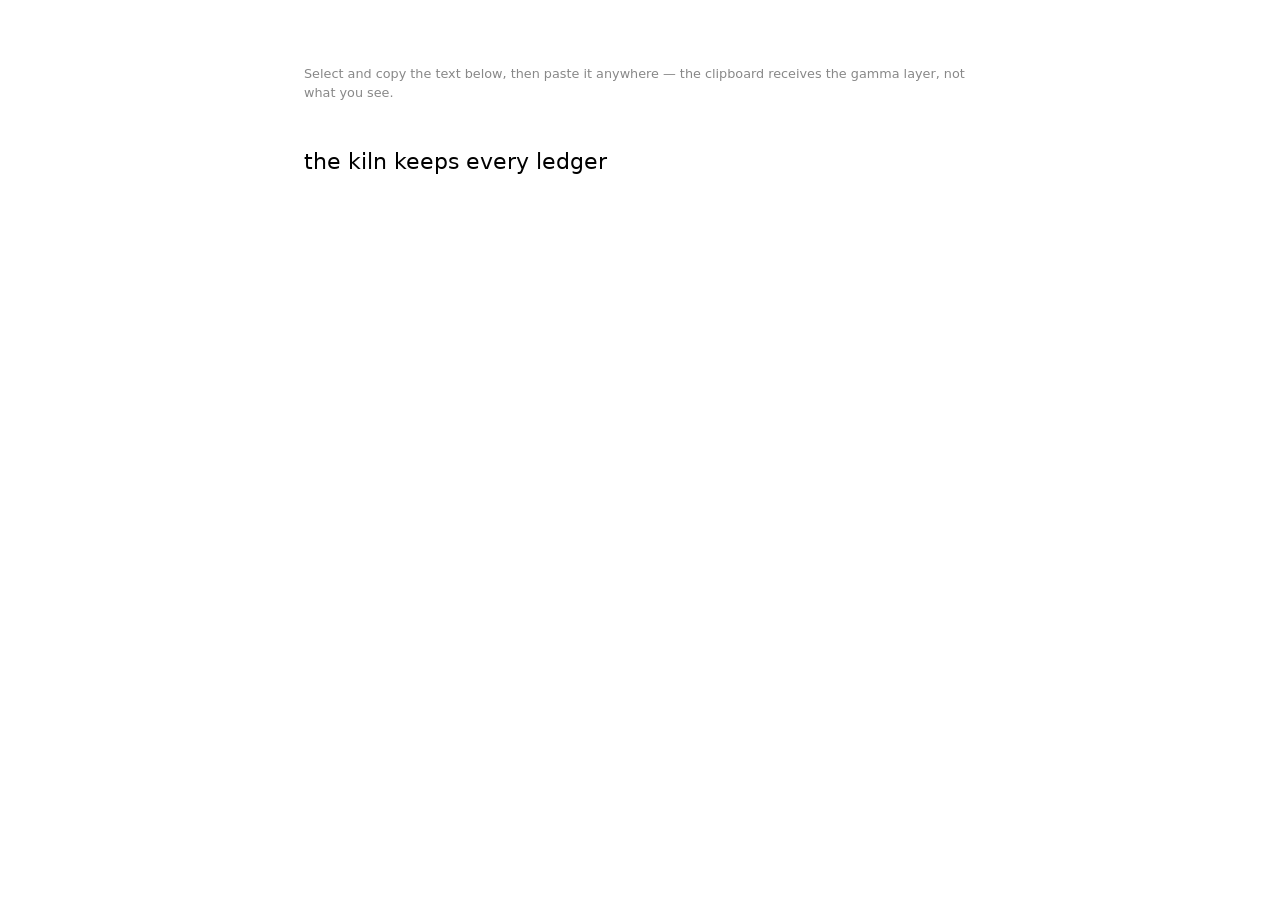
<file: examples/text-transposition/generated/index.html>
<!doctype html>
<html lang="en" data-gs-notice="PROPRIETARY WORK DO NOT COPY">
<head>
<meta charset="utf-8">
<meta name="viewport" content="width=device-width, initial-scale=1">
<title>fontMask</title>
<link rel="stylesheet" href="remap.css">
<link rel="preload" href="DejaVuSans-s0.woff2" as="font" type="font/woff2" crossorigin>
<link rel="preload" href="DejaVuSans-s1.woff2" as="font" type="font/woff2" crossorigin>
<link rel="preload" href="DejaVuSans-s2.woff2" as="font" type="font/woff2" crossorigin>
<link rel="preload" href="DejaVuSans-s3.woff2" as="font" type="font/woff2" crossorigin>
<style>body{max-width:42rem;margin:4rem auto;padding:0 1.5rem;font-size:1.4rem;line-height:1.7}
.gs-note{font:0.8rem/1.5 system-ui;color:#888;margin-bottom:2.5rem}</style>
</head>
<body>
<p class="gs-note">Select and copy the text below, then paste it anywhere —
the clipboard receives the gamma layer, not what you see.</p>
<div class="gs-protect" translate="no"><span class="gs-s0">PRO </span><span class="gs-s1">PR</span><span class="gs-s0">IE TA</span><span class="gs-s2">R</span><span class="gs-s0">YW O</span><span class="gs-s3">R</span><span class="gs-s0">KD</span><span class="gs-s1">O </span><span class="gs-s0">NO</span><span class="gs-s1">T</span><span class="gs-s0">CO</span><span class="gs-s2">P</span></div>
<script src="remap-guard.js"></script>
</body>
</html>
</file>
<file: examples/text-transposition/generated/remap.css>
@font-face {
  font-family: "GS S0";
  src: url("DejaVuSans-s0.woff2") format("woff2");
  font-display: block; /* never flash the gamma layer */
}
@font-face {
  font-family: "GS S1";
  src: url("DejaVuSans-s1.woff2") format("woff2");
  font-display: block; /* never flash the gamma layer */
}
@font-face {
  font-family: "GS S2";
  src: url("DejaVuSans-s2.woff2") format("woff2");
  font-display: block; /* never flash the gamma layer */
}
@font-face {
  font-family: "GS S3";
  src: url("DejaVuSans-s3.woff2") format("woff2");
  font-display: block; /* never flash the gamma layer */
}
.gs-protect { visibility: hidden; white-space: pre-wrap; }
.gs-fonts-ready .gs-protect { visibility: visible; }
.gs-s0 { font-family: "GS S0"; }
.gs-s1 { font-family: "GS S1"; }
.gs-s2 { font-family: "GS S2"; }
.gs-s3 { font-family: "GS S3"; }
.gs-lit { font-family: inherit; } /* lax passthrough: char absent from bit=, rendered by page fallback, VERBATIM in DOM */
</file>
